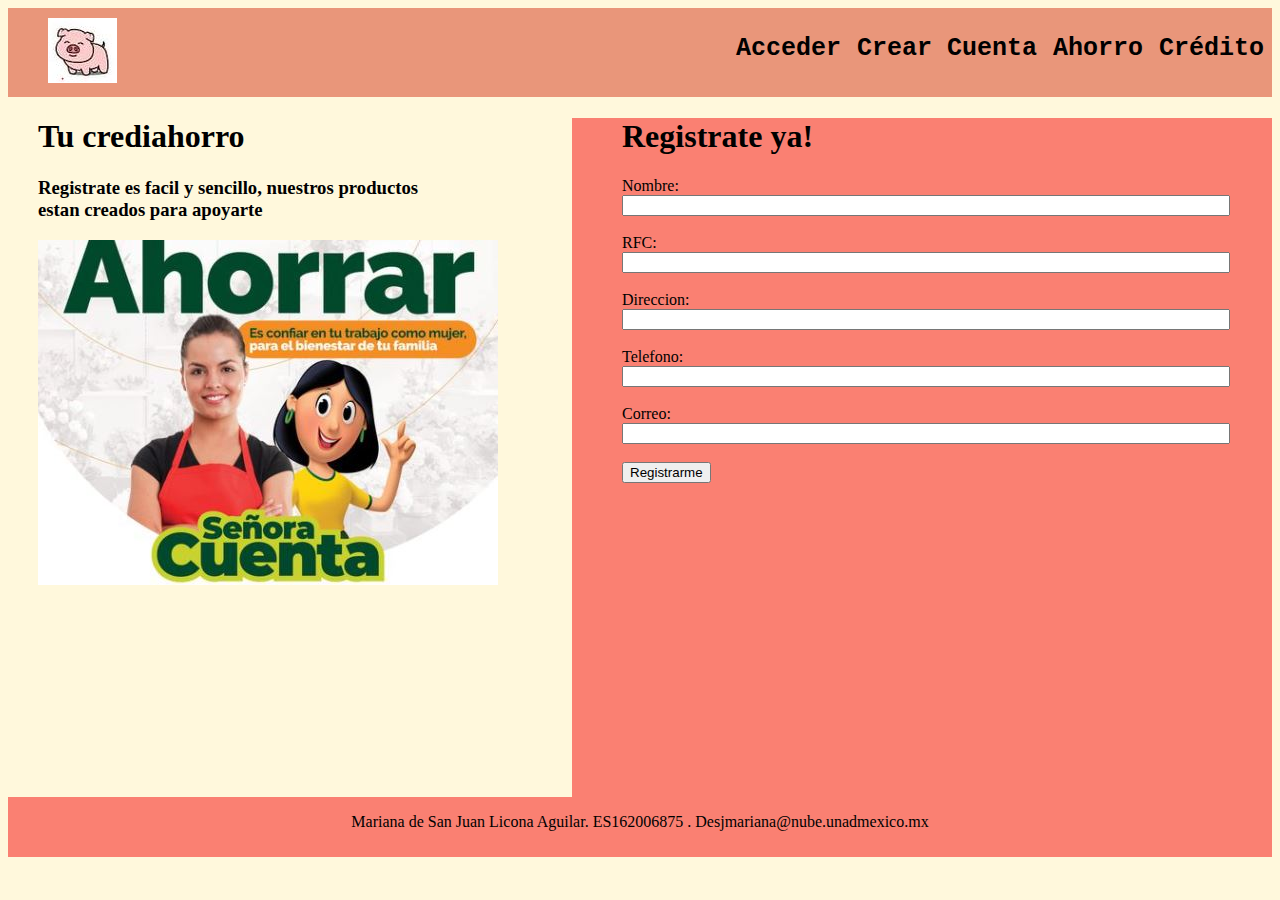
<file: crearCuenta.html>
<!DOCTYPE html>
<html lang="en">

<head>
  <meta charset="UTF-8">
  <meta name="viewport" content="width=device-width, initial-scale=1.0">
  <meta http-equiv="X-UA-Compatible" content="ie=edge">
  <title>UNADM</title>
  <link rel="stylesheet" href="style/style.css">
  <!--Link a archivo de estilo-->
</head>

<body>
  <!--Menu de navegacion-->
  <ul class="myNavBarContainer">
    <img src="img\Ahorrito.JPG" class="myLogo">
    <li><a href="#">Crédito</a></li>
    <li><a href="#">Ahorro</a></li>
    <li><a href="#">Crear Cuenta</a></li>
    <li><a href="#">Acceder</a></li>
  </ul>
  </header>
  <section class="registerPage">
    <!--Seccion informativa de registro-->
    <article class="registerDescriptionContainer">
      <h1>Tu crediahorro</h1>
      <h3>Registrate es facil y sencillo, nuestros productos <br>
        estan creados para apoyarte</h3>
      <img class="registerPicture" src="img\ruta.JPG">
    </article>
    <article class="registerForm">

      <form class="formstyle" action="formscript.php" method="POST">
        <!--Formulario de registro-->
        <h1>Registrate ya!</h1>
        <label for="nombreF">Nombre:</label>
        <input class="inputRegister" type="text" id="fname" name="nombreF"><br><br>
        <label for="rfcF">RFC:</label>
        <input class="inputRegister" type="text" id="rfcF" name="rfcF"><br><br>
        <label for="direccionF">Direccion:</label>
        <input class="inputRegister" type="text" id="direccionF" name="direccionF"><br><br>
        <label for="telefonoF">Telefono:</label>
        <input class="inputRegister" type="number" id="telefonoF" name="telefonoF"><br><br>
        <label for="correoF">Correo:</label>
        <input class="inputRegister" type="email" id="correoF" name="correoF"><br><br>

        <input type="submit" value="Registrarme" class="buttonRegister">
      </form>
    </article>
  </section>
  <footer>
    <p class="footerText">
      Mariana de San Juan Licona Aguilar. ES162006875 . Desjmariana@nube.unadmexico.mx
    </p>
  </footer>

</body>

</html>
<!--Mariana de San Juan Licona Aguilar.
   ES162006875 . 
   Desjmariana@nube.unadmexico.mx
   Grupo: I – DPW1-B2
-->
</file>
<file: style/style.css>
body{
    background-color: cornsilk;
}
/*Barra de navegacion*/
  .myNavBarContainer{
    background-color: darksalmon;
    width: auto;
    height: auto;
    padding-top: 10px;
    padding-bottom: 10px;
  }

  ul{
      margin: 0;
  }


  li {
    display: inline;
    float: right;
    margin-top: 8px;
  }
  
  a {
    display: block;
    padding: 8px;
    text-decoration: none;
    color: black;
    font-size: 25px;
    font-family: 'Courier New', Courier, monospace;
    font-weight: 700;
  }

  /*Carousel*/
.carouselContainer{
    background-color:plum;
}

.containerPictures {
    margin: 20px auto;
    width: auto;
    height: 300px;
    overflow: hidden;
    border: 10px solid;
    border-top-color: fuchsia;
    border-left-color: fuchsia;
    border-bottom-color: fuchsia;
    border-right-color: fuchsia;
    position: relative;
  }

  .photoItem{
    position: absolute;
    animation: round 16s infinite;
    opacity: 0;
  }

  .slideText{
   margin-top: 200px;
   font-weight: bold;
  }

  @keyframes round {
    25% {
      opacity: 1;
    }
    40% {
      opacity: 0;
    }
  }
  @keyframes round {
    25% {
      opacity: 1;
      -webkit-opacity: 1;
    }
    40% {
      opacity: 0;
      -webkit-opacity: 0;
    }
  }



.picsContainer{
    background-color: rgb(172, 141, 202);
    display: flex;
    position: relative;
    justify-content: space-between;
}

.itemDescription{
    width: 300px;
    height: 170px;
    background-color: sandybrown;
    display: flex;
    align-items: center;
    flex-direction: column;
}

.descriptionText{
    font-weight: bold;
    font-size: 20px;
    padding-top: 0;
    margin-top: 0;
}

.imgDescription{
    border-radius: 100px;
    width: 120px;
    height: 120px;
    padding-top: 20px;
}
/*Footer*/
footer{
    width: auto;
    height: 60px;
    background-color: salmon;
    display: flex;
    justify-content: center;
    text-align: center;
}

.myFooterText{
   
    color: black;
    font-size: 15px;
    font-family: 'Courier New', Courier, monospace;
    font-weight: 700; 
}

.registerPage{
    display: flex;
    position: relative;
    justify-content: space-between;
    width: auto;
    height: auto;
    
}
/*Formulario*/
.registerDescriptionContainer{
    width: 500px;
    height: auto;
    padding-left:30px;
    padding-right:30px;
}

.registerForm{
    width: 700px;
    height: 700px;     
}
.registerPicture{
    padding-bottom: 30px;
}
.formstyle{
    background-color: salmon;
    padding-left: 50px;
    padding-right: 50px;
    height: 680px;
}

.inputRegister{
    width: 100%;
}
/*Boton de registro*/
.buttonRegister{
  margin-bottom: 30px;
}
</file>
